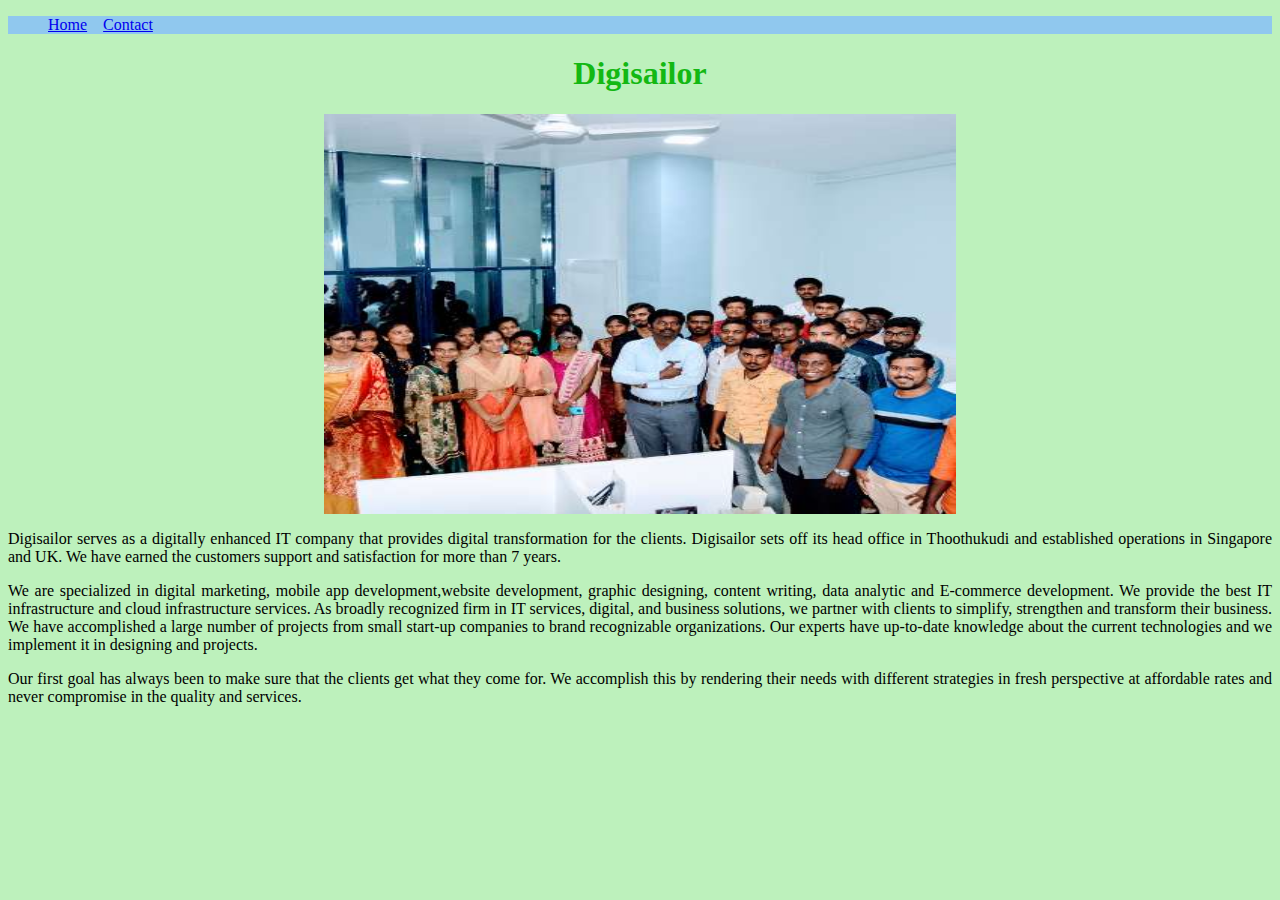
<file: index.html>
<!DOCTYPE html>
<html>
    <head>
        <title>demo bootstrap</title>
        <link href="style.css" rel="stylesheet" type="text/css" />
    </head>
    <body>
        <nav class="menu">
            <!-- <p>Digisailor</p> -->
            <ul class="item">
             <a href="index.html">Home</a>&nbsp; &nbsp;
             <a href="contact.html">Contact</a>
            </ul>
        </nav>
        <main>
        <h1>Digisailor</h1>
        <img src="img.jpg"  height="400" width="500" >
        <div>
            <p>Digisailor serves as a digitally enhanced IT company that provides digital transformation for the clients. Digisailor sets off its head office in Thoothukudi and established operations in Singapore and UK. We have earned the customers support and satisfaction for more than 7 years. </p>
            <p>We are specialized in digital marketing, mobile app development,website development, graphic designing, content writing, data analytic and E-commerce development. We provide the best IT infrastructure and cloud infrastructure services. As broadly recognized firm in IT services, digital, and business solutions, we partner with clients to simplify, strengthen and transform their business. We have accomplished a large number of projects from small start-up companies to brand recognizable organizations. Our experts have up-to-date knowledge about the current technologies and we implement it in designing and projects.</p>
            <p> Our first goal has always been to make sure that the clients get what they come for. We accomplish this by rendering their needs with different strategies in fresh perspective at affordable rates and never compromise in the quality and services.</p>
        </div>
        </main>
    </body>
</html>
</file>
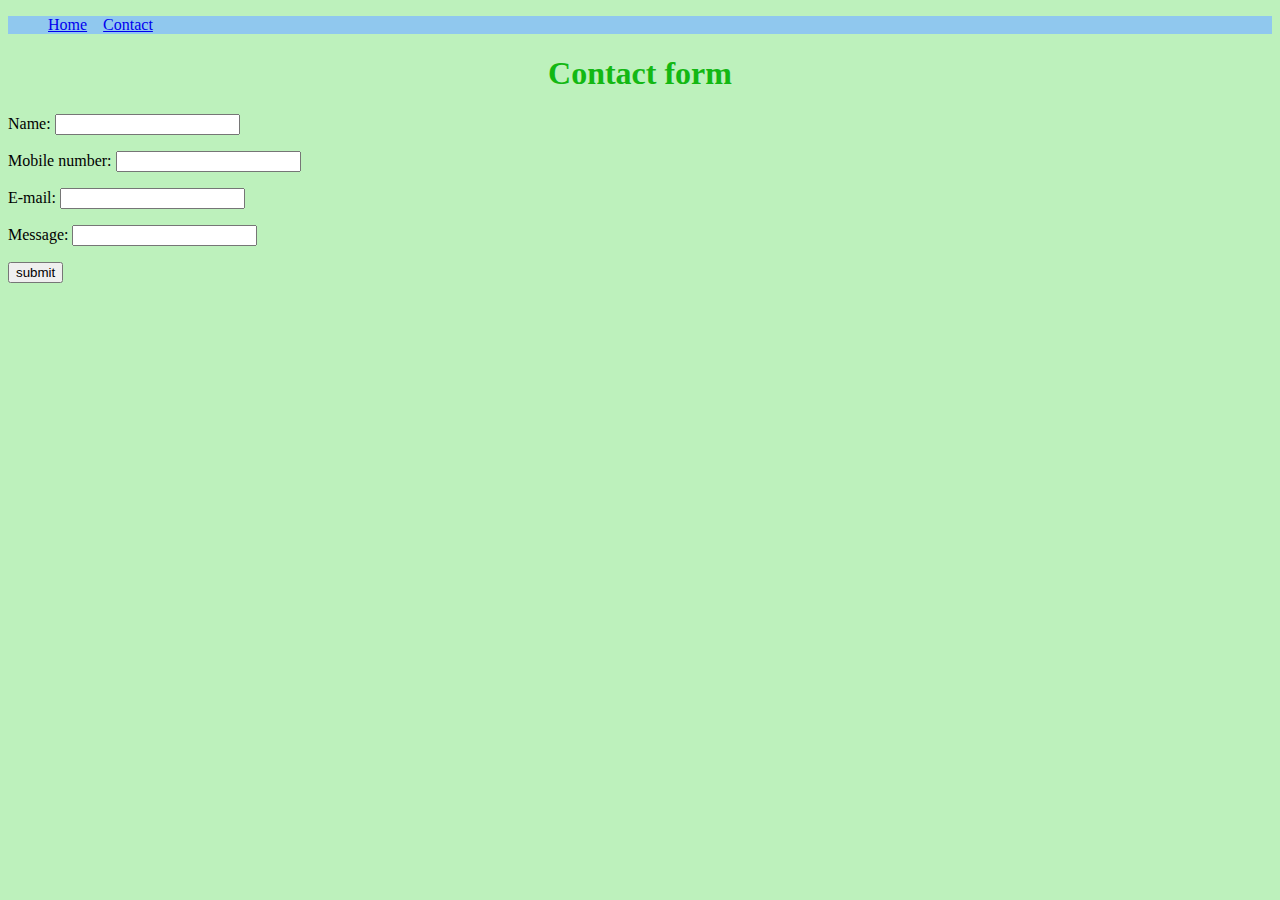
<file: contact.html>
<!DOCTYPE html>
<html>
    <head>
        <title>demo bootstrap</title>
        <link href="style.css" rel="stylesheet" type="text/css" />
    </head>
    <body>
        <nav class="menu">
            <!-- <p>Digisailor</p> -->
            <ul class="item">
             <a href="index.html">Home</a>&nbsp; &nbsp;
             <a href="contact.html">Contact</a>
            </ul>
        </nav>
        <h1>Contact form</h1>
        <form action="demo">
            <p>
                <label for="name">Name:</label>
                <input type="text" id="name">
            </p>
            <p>
                <label for="mobno">Mobile number:</label>
                <input type="mobilenumber" id="mobno">
            </p>
            <p>
                <label for="email">E-mail:</label>
                <input type="email" id="email">
            </p>
            <p>
                <label for="message">Message:</label>
                <input type="text" id="message" maxlength="200">
            </p>
            <button type="submit">submit</button>
        </form>
    </body>
</html>
</file>
<file: style.css>
h1{

    color:rgb(19, 184, 19);
    text-align: center;
}
div{
    text-align: justify;
    font-style: inherit;
    font-size: medium;
    text-decoration-color: rgb(1, 37, 16);
}
img {
    display: block;
    margin-left: auto;
    margin-right: auto;
    width: 50%;
  }
nav{
    background-color: rgb(144, 200, 238);
    

}
.item{
    text-align-last: inherit;
    
    

}
body{
    background-color: rgb(189, 241, 188);
}
</file>
